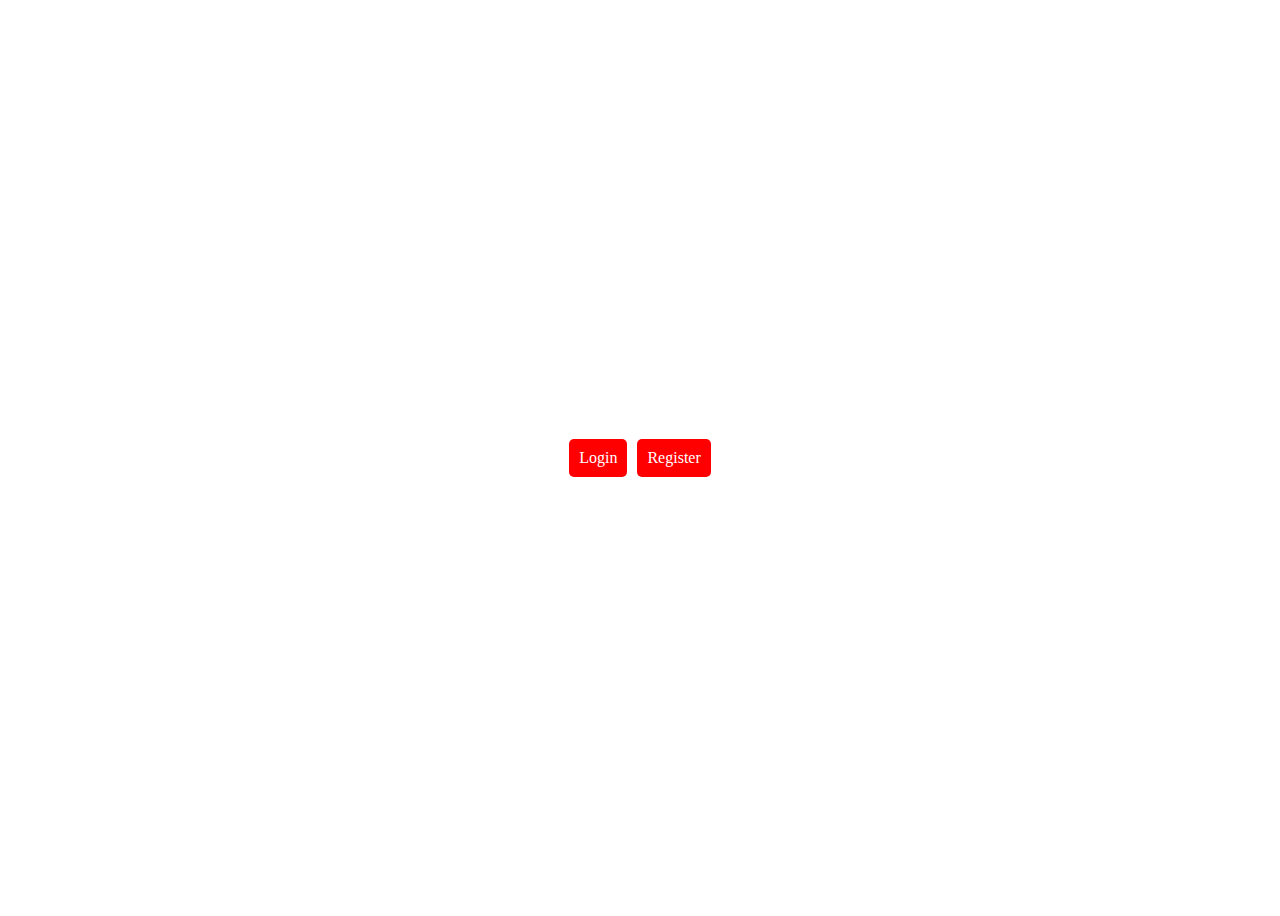
<file: index.html>
<!DOCTYPE html>
<html lang="en">
<head>
    <link rel="stylesheet" href="style.css">
    <meta charset="UTF-8">
    <meta http-equiv="X-UA-Compatible" content="IE=edge">
    <meta name="viewport" content="width=device-width, initial-scale=1.0">
    <title>My Application</title>
</head>
<body>
    <a href="./login.html">Login</a>
    <a href="./register.html">Register</a>
    
</body>
</html>
</file>
<file: style.css>
body{
    display: flex;
    justify-content: center;
    align-items: center;
    height: 100vh;
    gap: 10px;
}
a{
    background-color: red;
    padding: 10px;
    text-decoration: none;
    border-radius: 5px;
    color: white;

}
</file>
